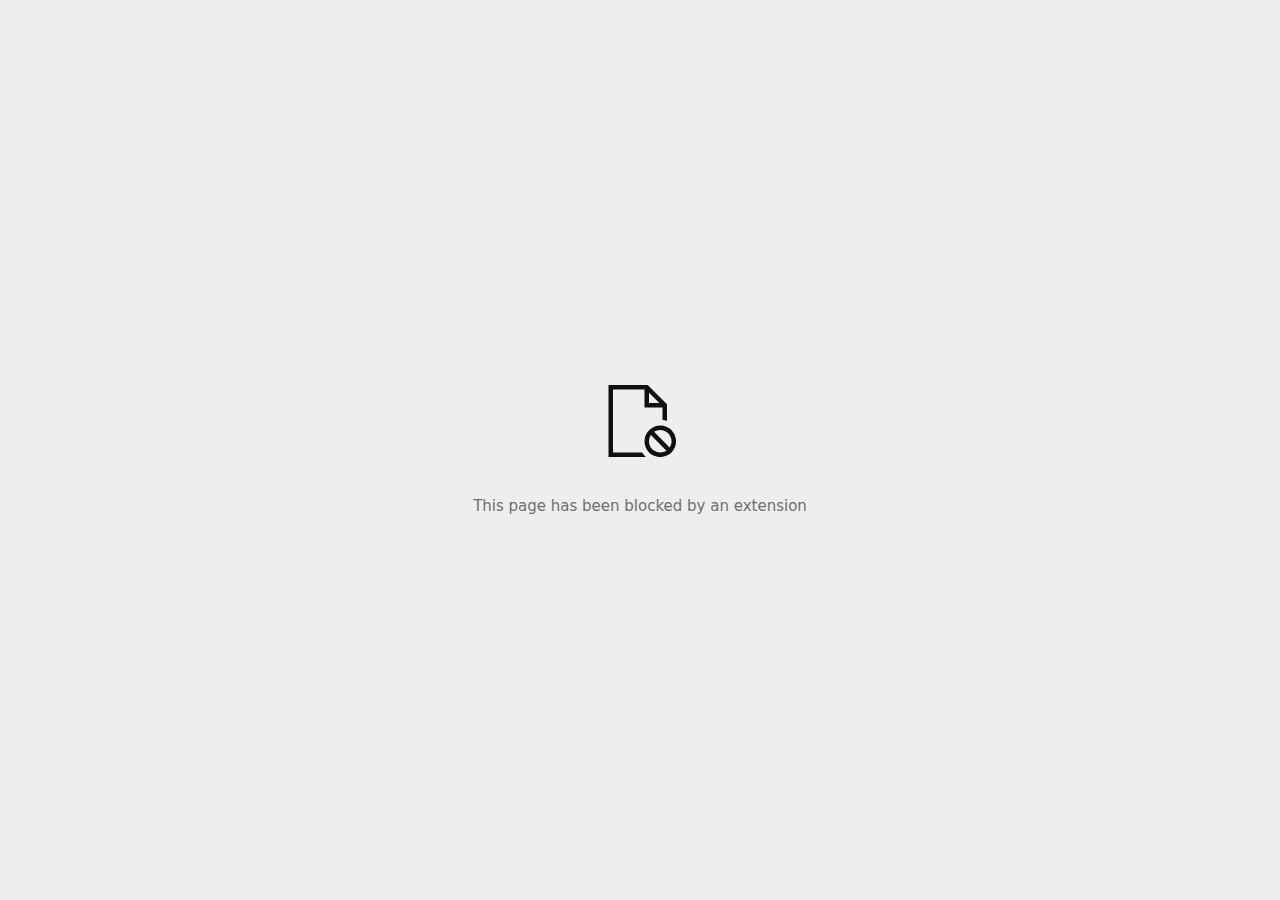
<file: Indian student charged with shooting 3 of family in US - Rediff.com India News_files/afr.html>
<!DOCTYPE html>
<!-- saved from url=(0029)chrome-error://chromewebdata/ -->
<html dir="ltr" lang="en" subframe=""><head><meta http-equiv="Content-Type" content="text/html; charset=UTF-8">
  
  <meta name="theme-color" content="#fff">
  <meta name="viewport" content="width=device-width, initial-scale=1.0,
                                 maximum-scale=1.0, user-scalable=no">
  <title>newads.rediff.com</title>
  <style>/* Copyright 2017 The Chromium Authors
 * Use of this source code is governed by a BSD-style license that can be
 * found in the LICENSE file. */

a {
  color: var(--link-color);
}

body {
  --background-color: #fff;
  --error-code-color: var(--google-gray-700);
  --google-blue-100: rgb(210, 227, 252);
  --google-blue-300: rgb(138, 180, 248);
  --google-blue-600: rgb(26, 115, 232);
  --google-blue-700: rgb(25, 103, 210);
  --google-gray-100: rgb(241, 243, 244);
  --google-gray-300: rgb(218, 220, 224);
  --google-gray-500: rgb(154, 160, 166);
  --google-gray-50: rgb(248, 249, 250);
  --google-gray-600: rgb(128, 134, 139);
  --google-gray-700: rgb(95, 99, 104);
  --google-gray-800: rgb(60, 64, 67);
  --google-gray-900: rgb(32, 33, 36);
  --heading-color: var(--google-gray-900);
  --link-color: rgb(88, 88, 88);
  --popup-container-background-color: rgba(0,0,0,.65);
  --primary-button-fill-color-active: var(--google-blue-700);
  --primary-button-fill-color: var(--google-blue-600);
  --primary-button-text-color: #fff;
  --quiet-background-color: rgb(247, 247, 247);
  --secondary-button-border-color: var(--google-gray-500);
  --secondary-button-fill-color: #fff;
  --secondary-button-hover-border-color: var(--google-gray-600);
  --secondary-button-hover-fill-color: var(--google-gray-50);
  --secondary-button-text-color: var(--google-gray-700);
  --small-link-color: var(--google-gray-700);
  --text-color: var(--google-gray-700);
  --edge-background: var(--edge-grey-background);
  --edge-black: #101010;
  --edge-focus-color: #838383;
  --edge-blue-hover: #0078D4;
  --edge-blue-pressed: #1081D7;
  --edge-blue-rest: #0070C6;
  --edge-blue-selected: #004274;
  --edge-border-hover:#949494;
  --edge-border-pressed: #ADADAD;
  --edge-border-rest: #C5C5C5;
  --edge-grey-background: #F6F6F6;
  --edge-grey-selected: #C6C6C6;
  --edge-light-grey-hover: #F3F3F3;
  --edge-light-grey-pressed: #F7F7F7;
  --edge-light-grey-rest: #EFEFEF;
  --edge-primary-text-color: var(--edge-black);
  --edge-secondary-text-color: var(--edge-text-grey-rest);
  --edge-text-blue-hover: #0070C6;
  --edge-text-blue-rest: #0061AB;
  --edge-text-blue-pressed: #1081D7;
  --edge-text-grey-rest: #6F6F6F;
  --edge-white: #FFFFFF;
  --edge-primary-button-focus-shadow: 0 0 0 2px inset #F2F8FD;
  --edge-focus-outline: 2px solid var(--edge-focus-color);
  background: var(--edge-background);
  color: var(--edge-primary-text-color);
  word-wrap: break-word;
}

.nav-wrapper .secondary-button {
  background: var(--secondary-button-fill-color);
  border: 1px solid var(--secondary-button-border-color);
  color: var(--secondary-button-text-color);
  float: none;
  margin: 0;
  padding: 8px 16px;
}

.hidden {
  display: none;
}

html {
  -webkit-text-size-adjust: 100%;
  font-size: 125%;
}

.icon {
  background-repeat: no-repeat;
  background-size: 100%;
}

@media (prefers-color-scheme: dark) {
  body {
    --background-color: var(--google-gray-900);
    --error-code-color: var(--google-gray-500);
    --heading-color: var(--google-gray-500);
    --link-color: var(--google-blue-300);
    --primary-button-fill-color-active: rgb(129, 162, 208);
    --primary-button-fill-color: var(--google-blue-300);
    --primary-button-text-color: var(--google-gray-900);
    --quiet-background-color: var(--background-color);
    --secondary-button-border-color: var(--google-gray-700);
    --secondary-button-fill-color: var(--google-gray-900);
    --secondary-button-hover-fill-color: rgb(48, 51, 57);
    --secondary-button-text-color: var(--google-blue-300);
    --small-link-color: var(--google-blue-300);
    --text-color: var(--google-gray-500);
    --edge-black: #FFFFFF;
    --edge-focus-color: #888;
    --edge-blue-hover: #0070C6;
    --edge-blue-pressed: #0069B9;
    --edge-blue-rest: #0078D4;
    --edge-blue-selected: #63ACE5;
    --edge-border-hover:#909090;
    --edge-border-pressed: #787878;
    --edge-border-rest: #575757;
    --edge-grey-background: #2D2D2D;
    --edge-grey-selected: #676767;
    --edge-light-grey-hover: #424242;
    --edge-light-grey-pressed: #3E3E3E;
    --edge-light-grey-rest: #464646;
    --edge-text-blue-hover: #429BDF;
    --edge-text-blue-rest: #63ACE5;
    --edge-text-blue-pressed: #2189DA;
    --edge-text-grey-rest: #949494;
    --edge-white: #1D1D1D;
    --edge-primary-button-focus-shadow: 0 0 0 2px inset #F2F8FD;
  }
}
</style>
  <style>/* Copyright 2014 The Chromium Authors
   Copyright (C) Microsoft Corporation. All rights reserved.
   Use of this source code is governed by a BSD-style license that can be
   found in the LICENSE file. */

button {
  border: 0;
  border-radius: 2px;
  box-sizing: border-box;
  color: var(--primary-button-text-color);
  cursor: pointer;
  float: right;
  font-size: .875em;
  margin: 0;
  padding: 8px 16px;
  transition: box-shadow 150ms cubic-bezier(0.4, 0, 0.2, 1);
  user-select: none;
}

[dir='rtl'] button {
  float: left;
}

.bad-clock button,
.captive-portal button,
.https-only button,
.insecure-form button,
.lookalike-url button,
.main-frame-blocked button,
.neterror button,
.pdf button,
.ssl button,
.enterprise-block button,
.enterprise-warn button,
.safe-browsing-billing button {
  background: var(--edge-blue-rest);
}

.bad-clock a,
.captive-portal a,
.ssl a {
  color: var(--edge-text-blue-rest);
  text-decoration: none;
  border-bottom: 1px solid currentColor;
}

@media (forced-colors: active) {
  .bad-clock a,
  .captive-portal a,
  .lookalike-url a,
  .ssl a {
    -ms-high-contrast-adjust: none;
    color: LinkText;
    border-bottom: 1px solid currentColor;
  }
  .bad-clock a:focus,
  .captive-portal a:focus,
  .lookalike-url a:focus,
  .ssl a:focus {
    outline: none;
    border-bottom: 2px solid LinkText;
  }
}


.bad-clock #primary-button,
.captive-portal #primary-button,
.lookalike-url #primary-button,
.ssl #primary-button {
  color: white;
  background-color: var(--edge-blue-rest);
  border: 2px solid var(--edge-blue-rest);
  font-family: system-ui, sans-serif;
  font-weight: 600;
  outline: none;
}

.bad-clock #primary-button:focus,
.captive-portal #primary-button:focus,
.lookalike-url #primary-button:focus,
.ssl #primary-button:focus {
  border-color: var(--edge-focus-color);
  box-shadow: var(--edge-primary-button-focus-shadow);
}

.bad-clock #primary-button:hover,
.captive-portal #primary-button:hover,
.lookalike-url #primary-button:hover,
.ssl #primary-button:hover {
  background-color: var(--edge-blue-hover);
  border-color: var(--edge-blue-hover);
}

.bad-clock #primary-button:active,
.captive-portal #primary-button:active,
.lookalike-url #primary-button:active,
.ssl #primary-button:active {
  background-color: var(--edge-blue-pressed);
  box-shadow: 0 1px 2px 0 rgba(60, 64, 67, .3),
      0 2px 6px 2px rgba(60, 64, 67, .15);
}

@media(forced-colors: active) {
  /* Accent button */
  .bad-clock #primary-button,
  .captive-portal #primary-button,
  .lookalike-url #primary-button,
  .ssl #primary-button {
    -ms-high-contrast-adjust: none;
    background-color: Highlight;
    color: HighlightText;
    border: 2px solid transparent;
  }
  .bad-clock #primary-button:focus,
  .captive-portal #primary-button:focus,
  .lookalike-url #primary-button:focus,
  .ssl #primary-button:focus {
    outline: 2px solid ButtonText;
    border-color: transparent;
    box-shadow: none;
  }
  .bad-clock #primary-button:hover,
  .captive-portal #primary-button:hover,
  .lookalike-url #primary-button:hover,
  .ssl #primary-button:hover {
    background-color: HighlightText;
    color: Highlight;
    border: 2px solid Highlight;
  }
}

.bad-clock #details-button,
.captive-portal #details-button,
.lookalike-url #proceed-button,
.ssl #details-button {
  color: var(--edge-primary-text-color);
  background-color: transparent;
  border-color: var(--edge-border-rest);
}

.bad-clock #details-button:focus,
.captive-portal #details-button:focus,
.lookalike-url #proceed-button:focus,
.ssl #details-button:focus {
  outline: var(--edge-focus-outline);
}

.bad-clock #details-button:active,
.captive-portal #details-button:active,
.lookalike-url #proceed-button:active,
.ssl #details-button:active {
  border-color: white;
  background: var(--edge-light-grey-pressed);
  box-shadow: 0 1px 2px 0 rgba(60, 64, 67, .3),
      0 2px 6px 2px rgba(60, 64, 67, .15);
}

.bad-clock #details-button:hover,
.captive-portal #details-button:hover,
.lookalike-url #proceed-button:hover,
.ssl #details-button:hover {
  background: var(--edge-light-grey-hover);
  border-color: var(--edge-border-hover);
  text-decoration: none;
}
@media(forced-colors: active) {
  /* Outline button */
  .bad-clock #details-button,
  .captive-portal #details-button,
  .lookalike-url #proceed-button,
  .ssl #details-button {
    -ms-high-contrast-adjust: none;
    background-color: ButtonFace;
    color: ButtonText;
    border: 1px solid ButtonText;
  }
  .bad-clock #details-button:focus,
  .captive-portal #details-button:focus,
  .lookalike-url #proceed-button:focus,
  .ssl #details-button:focus {
    outline: 2px solid ButtonText;
  }
  .bad-clock #details-button:hover,
  .captive-portal #details-button:hover,
  .lookalike-url #proceed-button:hover,
  .ssl #details-button:hover {
    background-color: Highlight;
    color: HighlightText;
  }
}

.bad-clock #main-message > p,
.captive-portal #main-message > p,
.lookalike-url #main-message > p,
.ssl #main-message > p {
  font-size: 14px;
  line-height: 20px;
  color: var(--edge-primary-text-color);
}

button:active {
  background: var(--primary-button-fill-color-active);
  outline: 0;
}

#debugging {
  display: inline;
  overflow: auto;
}

.debugging-content {
  line-height: 1em;
  margin-bottom: 0;
  margin-top: 1em;
}

.debugging-content-fixed-width {
  display: block;
  font-family: monospace;
  font-size: 1.2em;
  margin-top: 0.5em;
}

.debugging-title {
  font-weight: bold;
}

#details {
  margin: 0 0 50px;
}

#details p:not(:first-of-type) {
  margin-top: 20px;
}

.secondary-button:active {
  border-color: white;
  box-shadow: 0 1px 2px 0 rgba(60, 64, 67, .3),
      0 2px 6px 2px rgba(60, 64, 67, .15);
}

.secondary-button:hover {
  background: var(--secondary-button-hover-fill-color);
  border-color: var(--secondary-button-hover-border-color);
  text-decoration: none;
}

.error-code {
  color: var(--error-code-color);
  font-size: .8em;
  margin-top: 12px;
  text-transform: uppercase;
}

#error-debugging-info {
  font-size: 0.8em;
}

h1 {
  color: var(--edge-primary-text-color);
  font-size: 1.6em;
  font-weight: bold;
  line-height: 1.25em;
  margin-bottom: 16px;
}

h2 {
  font-size: 1.2em;
  font-weight: normal;
}

.icon {
  height: 72px;
  margin: 0 0 40px;
  width: 72px;
}

input[type=checkbox] {
  opacity: 0;
}

input[type=checkbox]:focus ~ .checkbox::after {
  outline: -webkit-focus-ring-color auto 5px;
}

.interstitial-wrapper {
  box-sizing: border-box;
  font-size: 1em;
  line-height: 1.6em;
  margin: 14vh auto 0;
  max-width: 600px;
  width: 100%;
}

#main-message > p {
  display: inline;
}

#extended-reporting-opt-in {
  font-size: .875em;
  margin-top: 32px;
}

#extended-reporting-opt-in label {
  display: grid;
  grid-template-columns: 1.8em 1fr;
  position: relative;
}

#enhanced-protection-message {
  border-radius: 20px;
  font-size: 1em;
  margin-top: 32px;
  padding: 10px 5px;
}

#enhanced-protection-message a {
  color: var(--google-red-10);
}

#enhanced-protection-message label {
  display: grid;
  grid-template-columns: 2.5em 1fr;
  position: relative;
}

#enhanced-protection-message div {
  margin: 0.5em;
}

#enhanced-protection-message .icon {
  height: 1.5em;
  vertical-align: middle;
  width: 1.5em;
}

#https-upgrades-message {
  border-radius: 4px;
  font-size: 1em;
}

.nav-wrapper {
  margin-top: 51px;
}

.nav-wrapper::after {
  clear: both;
  content: '';
  display: table;
  width: 100%;
}

.small-link {
  color: var(--small-link-color);
  font-size: .875em;
}

.checkboxes {
  flex: 0 0 24px;
}

.checkbox {
  --padding: .9em;
  background: transparent;
  display: block;
  height: 1em;
  left: -1em;
  padding-inline-start: var(--padding);
  position: absolute;
  right: 0;
  top: -.5em;
  width: 1em;
}

.checkbox::after {
  border: 1px solid white;
  border-radius: 2px;
  content: '';
  height: 1em;
  left: var(--padding);
  position: absolute;
  top: var(--padding);
  width: 1em;
}

.checkbox::before {
  background: transparent;
  border: 2px solid white;
  border-inline-end-width: 0;
  border-top-width: 0;
  content: '';
  height: .2em;
  left: calc(.3em + var(--padding));
  opacity: 0;
  position: absolute;
  top: calc(.3em  + var(--padding));
  transform: rotate(-45deg);
  width: .5em;
}

input[type=checkbox]:checked ~ .checkbox::before {
  opacity: 1;
}

#recurrent-error-message {
  background: var(--edge-light-grey-rest);
  border-radius: 4px;
  margin-bottom: 16px;
  margin-top: 12px;
  padding: 12px 16px;
}

.showing-recurrent-error-message #extended-reporting-opt-in {
  margin-top: 16px;
}

.showing-recurrent-error-message #enhanced-protection-message {
  margin-top: 16px;
}

@media (max-width: 700px) {
  .interstitial-wrapper {
    padding: 0 10%;
  }

  #error-debugging-info {
    overflow: auto;
  }
}

@media (max-width: 420px) {
  button,
  [dir='rtl'] button,
  .small-link {
    float: none;
    font-size: .825em;
    font-weight: 500;
    margin: 0;
    width: 100%;
  }

  button {
    padding: 16px 24px;
  }

  #details {
    margin: 20px 0 20px 0;
  }

  #details p:not(:first-of-type) {
    margin-top: 10px;
  }

  .secondary-button:not(.hidden) {
    display: block;
    margin-top: 20px;
    text-align: center;
    width: 100%;
  }

  .interstitial-wrapper {
    padding: 0 5%;
  }

  #extended-reporting-opt-in {
    margin-top: 24px;
  }

  #enhanced-protection-message {
    margin-top: 24px;
  }

  .nav-wrapper {
    margin-top: 30px;
  }
}

/**
 * Mobile specific styling.
 * Navigation buttons are anchored to the bottom of the screen.
 * Details message replaces the top content in its own scrollable area.
 */

@media (max-width: 420px) {
  .nav-wrapper .secondary-button {
    border: 0;
    margin: 16px 0 0;
    margin-inline-end: 0;
    padding-bottom: 16px;
    padding-top: 16px;
  }
}

/* Fixed nav. */
@media (min-width: 240px) and (max-width: 420px) and
       (min-height: 401px),
       (min-width: 421px) and (min-height: 240px) and
       (max-height: 560px) {
  body .nav-wrapper {
    background: var(--edge-grey-background);
    bottom: 0;
    box-shadow: 0 -22px 40px var(--edge-grey-background);
    left: 0;
    margin: 0 auto;
    max-width: 736px;
    padding-inline-end: 24px;
    padding-inline-start: 24px;
    position: fixed;
    right: 0;
    width: 100%;
    z-index: 2;
  }

  .interstitial-wrapper {
    max-width: 736px;
  }

  #details,
  #main-content {
    padding-bottom: 40px;
  }

  #details {
    padding-top: 5.5vh;
  }

  button.small-link {
    color: var(--google-blue-600);
  }
}

@media (max-width: 420px) and (orientation: portrait),
       (max-height: 560px) {
  body {
    margin: 0 auto;
  }

  button,
  #details-button,
  [dir='rtl'] button,
  button.small-link {
    font-size: .933em;
    margin: 6px 0;
    transform: translatez(0);
  }

  .nav-wrapper {
    box-sizing: border-box;
    padding-bottom: 8px;
    width: 100%;
  }

  #details {
    box-sizing: border-box;
    height: auto;
    margin: 0;
    opacity: 1;
    transition: opacity 250ms cubic-bezier(0.4, 0, 0.2, 1);
  }

  #details.hidden,
  #main-content.hidden {
    height: 0;
    opacity: 0;
    overflow: hidden;
    padding-bottom: 0;
    transition: none;
  }

  h1 {
    font-size: 1.5em;
    margin-bottom: 8px;
  }

  .icon {
    margin-bottom: 5.69vh;
  }

  .interstitial-wrapper {
    box-sizing: border-box;
    margin: 7vh auto 12px;
    padding: 0 24px;
    position: relative;
  }

  .interstitial-wrapper p {
    font-size: .95em;
    line-height: 1.61em;
    margin-top: 8px;
  }

  #main-content {
    margin: 0;
    transition: opacity 100ms cubic-bezier(0.4, 0, 0.2, 1);
  }

  .small-link {
    border: 0;
  }

  .suggested-left > #control-buttons,
  .suggested-right > #control-buttons {
    float: none;
    margin: 0;
  }
}

@media (min-width: 421px) and (min-height: 500px) and (max-height: 560px) {
  .interstitial-wrapper {
    margin-top: 10vh;
  }
}

@media (min-height: 400px) and (orientation:portrait) {
  .interstitial-wrapper {
    margin-bottom: 145px;
  }
}

@media (min-height: 299px) {
  .nav-wrapper {
    padding-bottom: 16px;
  }
}

@media (max-height: 560px) and (min-height: 240px) and (orientation:landscape) {
  .extended-reporting-has-checkbox #details {
    padding-bottom: 80px;
  }
}

@media (min-height: 500px) and (max-height: 650px) and (max-width: 414px) and
       (orientation: portrait) {
  .interstitial-wrapper {
    margin-top: 7vh;
  }
}

@media (min-height: 650px) and (max-width: 414px) and (orientation: portrait) {
  .interstitial-wrapper {
    margin-top: 10vh;
  }
}

/* Small mobile screens. No fixed nav. */
@media (max-height: 400px) and (orientation: portrait),
       (max-height: 239px) and (orientation: landscape),
       (max-width: 419px) and (max-height: 399px) {
  .interstitial-wrapper {
    display: flex;
    flex-direction: column;
    margin-bottom: 0;
  }

  #details {
    flex: 1 1 auto;
    order: 0;
  }

  #main-content {
    flex: 1 1 auto;
    order: 0;
  }

  .nav-wrapper {
    flex: 0 1 auto;
    margin-top: 8px;
    order: 1;
    padding-inline-end: 0;
    padding-inline-start: 0;
    position: relative;
    width: 100%;
  }

  button,
  .nav-wrapper .secondary-button {
    padding: 16px 24px;
  }

  button.small-link {
    color: var(--google-blue-600);
  }
}

@media (max-width: 239px) and (orientation: portrait) {
  .nav-wrapper {
    padding-inline-end: 0;
    padding-inline-start: 0;
  }
}

</style>
  <style>/* Copyright 2013 The Chromium Authors. All rights reserved.
 * Use of this source code is governed by a BSD-style license that can be
 * found in the LICENSE file. */

/* Don't use the main frame div when the error is in a subframe. */
body {
  background-color: var(--edge-grey-background);
}

html[subframe] #main-frame-error {
  display: none;
}

/* Don't use the subframe error div when the error is in a main frame. */
html:not([subframe]) #sub-frame-error {
  display: none;
}

#diagnose-button {
  float: none;
  margin-bottom: 10px;
  margin-inline-start: 0;
  margin-top: 20px;
}

h1 {
  margin-top: 0;
  word-wrap: break-word;
  color: var(--edge-primary-text-color);
  margin-bottom: 22px;
}

h1 span {
  font-weight: bold;
  font-size: 24px;
  line-height: 32px;
}

h2 {
  color: var(--edge-secondary-text-color);
  font-size: 1.2em;
  font-weight: normal;
  margin: 10px 0;
}

a {
  color: var(--edge-text-blue-rest);
  text-decoration: none;
  border-bottom: 1px solid currentColor;
}

a:hover {
  color: var(--edge-text-blue-hover);
}

a:focus {
  outline: none;
  text-decoration: none;
  border-bottom: var(--edge-focus-outline);
}

#game-buttons {
  display: flex;
  align-items: center;
}

#game-message {
  margin-inline-end: 16px;
}

#game-button {
  color: var(--edge-primary-text-color);
  background-color: transparent;
  border: 1px solid var(--edge-border-rest);
}

#game-button:disabled {
  opacity: 0.3;
  cursor: not-allowed;
}

#game-button:hover:not(:disabled) {
  background-color: var(--edge-light-grey-hover);
  border-color: var(--edge-border-hover);
}

#game-button:active:not(:disabled) {
  border-color: white;
  background: var(--edge-light-grey-pressed);
  box-shadow: 0 1px 2px 0 rgba(60, 64, 67, .3),
    0 2px 6px 2px rgba(60, 64, 67, .15);
}

#game-button:focus:not(:disabled) {
  outline: var(--edge-focus-outline);
}

@media (forced-colors: active) {
  a:hover {
    color: HightlightText;
  }
}

.icon {
  -webkit-user-select: none;
  display: inline-block;
}

.icon-generic {
  /**
   * Can't access edge://theme/IDR_ERROR_NETWORK_GENERIC from an untrusted
   * renderer process, so embed the resource manually.
   */
  content: -webkit-image-set(
      url([data-uri]) 1x,
      url([data-uri]) 2x);
}

.icon-offline {
  content: -webkit-image-set(
      url([data-uri]) 1x,
      url([data-uri]) 2x);
  position: relative;
}

.icon-page-error {
  content: url([data-uri]);
}

.icon-thinking {
  content: url([data-uri]);
}

.icon-blocked {
  content: url([data-uri]);
}

.icon-disconnected {
  content: url([data-uri]);
}

.icon-find {
  content: url([data-uri]);
}

.icon-insecure-site {
  content: url([data-uri]);
}

.icon-page-briefcase {
  content: url([data-uri]);
}

.icon-disabled {
  content: -webkit-image-set(
      url([data-uri]) 1x,
      url([data-uri]) 2x);
  width: 112px;
}

.managed-icon {
  content: url([data-uri]);
  margin-inline-end: 6px;
  height: 16px;
  width: 16px;
}

.error-code {
  display: block;
  font-size: 10px;
  line-height: 12px;
  color: var(--edge-secondary-text-color);
  margin-top: 24px;
  font-weight: 500;
}

#content-top {
  margin: 20px;
}

.hidden {
  display: none;
}

#suggestion {
  margin-top: 15px;
}

#suggestions-list p {
  margin-block-end: 0;
  color: var(--edge-primary-text-color);
  font-weight: 700;
}

#suggestions-list ul {
  margin-top: 0;
  color: var(--edge-primary-text-color);
  padding-inline-start: 0;
  list-style: none;
}

#suggestions-list li {
  margin-top: 12px;
  font-size: 14px;
  line-height: 20px;
}

#suggestions-list li:before {
  content: "•";
  font-size: 14px;
  padding-right: 1em;
}

.single-suggestion li:before{
  display: none;
}

#short-suggestion {
  margin-top: 5px;
}

#error-information-button {
  content: url([data-uri]);
  height: 24px;
  vertical-align: -.15em;
  width: 24px;
}

.use-popup-container#error-information-popup-container
  #error-information-popup {
  align-items: center;
  background-color: var(--edge-grey-background);
  display: flex;
  height: 100%;
  left: 0;
  position: fixed;
  top: 0;
  width: 100%;
  z-index: 100;
}

.use-popup-container#error-information-popup-container
  #error-information-popup-content > p {
  margin-bottom: 11px;
  margin-inline-start: 20px;
}

.use-popup-container#error-information-popup-container #suggestions-list ul {
  margin-inline-start: 15px;
}

.use-popup-container#error-information-popup-container
  #error-information-popup-box {
  background-color: var(--edge-white);
  left: 5%;
  padding-bottom: 15px;
  padding-top: 15px;
  position: fixed;
  width: 90%;
  z-index: 101;
}

.use-popup-container#error-information-popup-container div.error-code {
  margin-inline-start: 20px;
}

.use-popup-container#error-information-popup-container #suggestions-list p {
  margin-inline-start: 20px;
}

:not(.use-popup-container)#error-information-popup-container
  #error-information-popup-close {
  display: none;
}

#error-information-popup-close {
  margin-bottom: 0px;
  margin-inline-end: 35px;
  margin-top: 15px;
  text-align: end;
}

.link-button {
  color: var(--edge-text-blue-rest);
  display: inline-block;
  font-weight: bold;
  text-transform: uppercase;
}

#sub-frame-error-details {
  color: var(--edge-secondary-text-color);

}

[jscontent=hostName],
[jscontent=failedUrl] {
  overflow-wrap: break-word;
}

#search-container {
  /* Prevents a space between controls. */
  display: flex;
  margin-top: 20px;
}

.snackbar {
  background: #323232;
  border-radius: 2px;
  bottom: 24px;
  box-sizing: border-box;
  color: #fff;
  font-size: .87em;
  left: 24px;
  max-width: 568px;
  min-width: 288px;
  opacity: 0;
  padding: 16px 24px 12px;
  position: fixed;
  transform: translateY(90px);
  will-change: opacity, transform;
  z-index: 999;
}

.snackbar-show {
  -webkit-animation:
    show-snackbar .25s cubic-bezier(0.0, 0.0, 0.2, 1) forwards,
    hide-snackbar .25s cubic-bezier(0.4, 0.0, 1, 1) forwards 5s;
}

@-webkit-keyframes show-snackbar {
  100% {
    opacity: 1;
    transform: translateY(0);
  }
}

@-webkit-keyframes hide-snackbar {
  0% {
    opacity: 1;
    transform: translateY(0);
  }
  100% {
    opacity: 0;
    transform: translateY(90px);
  }
}

.suggestions {
  margin-top: 18px;
  color: var(--edge-primary-text-color);
  font-size: 14px;
  line-height: 20px;
}

.suggestion-header {
  font-weight: bold;
  margin-bottom: 4px;
}

/* Decrease padding at low sizes. */
@media (max-width: 640px), (max-height: 640px) {
  h1 {
    margin: 0 0 15px;
  }
  #content-top {
    margin: 15px;
  }
  .suggestions {
    margin-top: 10px;
  }
  .suggestion-header {
    margin-bottom: 0;
  }
}

#download-link, #download-link-clicked {
  margin-bottom: 30px;
  margin-top: 30px;
}

#download-link-clicked {
  color: #BBB;
}

#download-link:before, #download-link-clicked:before {
  content: url([data-uri]);
  display: inline-block;
  margin-inline-end: 4px;
  vertical-align: -webkit-baseline-middle;
}

#download-link-clicked:before {
  width: 0px;
  opacity: 0;
}

.offline-content-list-title {
  color: rgb(95, 99, 104);
  font-size: .8em;
  line-height: 1;
  margin-bottom: .8em;
}

#offline-content-suggestions {
  margin-inline-start: -5%;
  width: 110%;
}

/* The selectors below adjust the "overflow" of the suggestion cards contents
 * based on the same screen size based strategy used for the main frame, which
 * is applied by the `interstitial-wrapper` class. */
@media (max-width: 700px) {
  #offline-content-suggestions {
    margin-inline-start: -5%;
    width: 110%;
  }
}
@media (max-width: 420px)  {
  #offline-content-suggestions {
    margin-inline-start: -2.5%;
    width: 105%;
  }
}
@media (max-width: 420px) and (orientation: portrait),
       (max-height: 560px) {
  #offline-content-suggestions {
    margin-inline-start: -12px;
    width: calc(100% + 24px);
  }
}

.suggestion-with-image .offline-content-suggestion-visual {
  flex-basis: 8.2em;
  flex-shrink: 0;
}

.suggestion-with-image .offline-content-suggestion-visual > img {
  height: 100%;
  width: 100%;
}

#offline-content-list:not(.is-rtl) .suggestion-with-image
.offline-content-suggestion-visual > img {
  border-bottom-right-radius: 8px;
  border-top-right-radius: 8px;
}

#offline-content-list.is-rtl .suggestion-with-image
.offline-content-suggestion-visual > img {
  border-bottom-left-radius: 8px;
  border-top-left-radius: 8px;
}

.suggestion-with-icon .offline-content-suggestion-visual {
  align-items: center;
  display: flex;
  justify-content: center;
  min-height: 4.2em;
  min-width: 4.2em;
}

.suggestion-with-icon .offline-content-suggestion-visual > div {
  align-items: center;
  background-color: rgb(241, 243, 244);
  border-radius: 50%;
  display: flex;
  height: 2.3em;
  justify-content: center;
  width: 2.3em;
}

.suggestion-with-icon .offline-content-suggestion-visual > div > img {
  height: 1.45em;
  width: 1.45em;
}

.offline-content-suggestion-texts {
  display: flex;
  flex-direction: column;
  justify-content: space-between;
  line-height: 1.3;
  padding: .9em;
  width: 100%;
}

.offline-content-suggestion-title {
  -webkit-box-orient: vertical;
  -webkit-line-clamp: 3;
  color: rgb(32, 33, 36);
  display: -webkit-box;
  font-size: 1.1em;
  overflow: hidden;
  text-overflow: ellipsis;
}

div.offline-content-suggestion {
  align-items: stretch;
  border-color: rgb(218, 220, 224);
  border-radius: 8px;
  border-style: solid;
  border-width: 1px;
  display: flex;
  justify-content: space-between;
  margin-bottom: .8em;
}

.suggestion-with-image {
  flex-direction: row;
  height: 8.2em;
  max-height: 8.2em;
}

.suggestion-with-icon {
  flex-direction: row-reverse;
  height: 4.2em;
  max-height: 4.2em;
}

.suggestion-with-icon .offline-content-suggestion-title {
  -webkit-line-clamp: 1;
  word-break: break-all;
}

.suggestion-with-icon .offline-content-suggestion-texts {
  padding-inline-start: 0px;
}

.offline-content-suggestion-attribution-freshness {
  color: rgb(95, 99, 104);
  display: flex;
  font-size: .8em;
}

.offline-content-suggestion-attribution {
  -webkit-box-orient: vertical;
  -webkit-line-clamp: 1;
  display: -webkit-box;
  flex-shrink: 1;
  overflow-wrap: break-word;
  overflow: hidden;
  text-overflow: ellipsis;
  word-break: break-all;
}

.no-attribution .offline-content-suggestion-attribution {
  display: none;
}

.offline-content-suggestion-freshness:before {
  content: '-';
  display: inline-block;
  flex-shrink: 0;
  margin-inline-end: .1em;
  margin-inline-start: .1em;
}

.no-attribution .offline-content-suggestion-freshness:before {
  display: none;
}

.offline-content-suggestion-freshness {
  flex-shrink: 0;
}

.suggestion-with-image .offline-content-suggestion-pin-spacer {
  flex-shrink: 1;
  flex-grow: 100;
}

.suggestion-with-image .offline-content-suggestion-pin {
  content: url([data-uri]);
  flex-shrink: 0;
  height: 1.4em;
  margin-inline-start: .4em;
  width: 1.4em;
}

.offline-content-list-action {
  text-align: center;
}

#offline-content-summary {
  border-color: rgb(241, 243, 244);
  border-radius: 12px;
  border-style: solid;
  border-width: 1px;
  padding: 12px;
  text-align: center;
}

.offline-content-summary-image-truncate {
  width: 45px;
}

.offline-content-summary-images {
  direction: ltr;
  display: flex;
  margin-top: 10px;
  justify-content: center;
  padding-bottom: 12px;
}

.offline-content-summary-images img {
  background: rgb(241, 243, 244);
  border-radius: 50%;
  box-shadow:
    0px 1px 2px 0px rgb(155, 155, 155),
    0px 1px 3px 0px rgb(155, 155, 155);
  padding: 12px;
  width: 32px;
}

.offline-content-summary-description {
  border-top: 1px solid rgb(241, 243, 244);
  padding-top: 12px;
}

.offline-content-summary-action {
  padding-top: 12px;
}

/* Don't allow overflow when in a subframe. */
html[subframe] body {
  overflow: hidden;
}

#sub-frame-error {
  -webkit-align-items: center;
  background-color: #DDD;
  display: -webkit-flex;
  -webkit-flex-flow: column;
  height: 100%;
  -webkit-justify-content: center;
  left: 0;
  position: absolute;
  text-align: center;
  top: 0;
  transition: background-color .2s ease-in-out;
  width: 100%;
}

#sub-frame-error:hover {
  background-color: #EEE;
}

#sub-frame-error .icon-generic {
  margin: 0 0 16px;
}

#sub-frame-error-details {
  margin: 0 10px;
  text-align: center;
  visibility: hidden;
}

/* Show details only when hovering. */
#sub-frame-error:hover #sub-frame-error-details {
  visibility: visible;
}

/* If the iframe is too small, always hide the error code. */
/* TODO(mmenke): See if overflow: no-display works better, once supported. */
@media (max-width: 200px), (max-height: 95px) {
  #sub-frame-error-details {
    display: none;
  }
}

/* Adjust icon for small embedded frames in apps. */
@media (max-height: 100px) {
  #sub-frame-error .icon-generic {
    height: auto;
    margin: 0;
    padding-top: 0;
    width: 25px;
  }
}

#control-buttons {
  margin-bottom: 44px;
}

/* details-button is special; it's a <button> element that looks like a link. */
#details-buttons {
  width: 100%;
}

#details-button {
  box-shadow: none;
  min-width: 0;
  background: none;
  border: none;
  color: var(--edge-primary-text-color);
  cursor: pointer;
  font-size: 14px;
  line-height: 20px;
  text-decoration: none;
  float: left;
  padding: 4px;
  font-family: system-ui, sans-serif;
}

#details-button:before {
  display: inline-block;
  content: "";
  background-image: url("[data-uri]");
  margin-right: 10px;
  width: 14px;
  height: 10px;
  background-repeat: no-repeat;
  background-position: center center;
  fill: var(--edge-primary-text-color);
}

#details-button.expanded:before {
  transform: rotate(180deg);
}

#details-button:focus {
  outline: solid 2px var(--edge-focus-color);
}
@media (forced-colors: active) {
  #details-button,
  #game-button {
    -ms-high-contrast-adjust: none;
    color: ButtonText;
    background-color: ButtonFace;
  }
  #game-button {
    /* extra border for this button only */
    border: 1px solid ButtonText;
  }
  #details-button::before,
  #game-button::before {
    fill: ButtonText;
  }
  #details-button:focus,
  #game-button:focus {
    outline: 2px solid ButtonText;
  }
  #details-button:hover,
  #game-button:hover {
    background-color: Highlight;
    color: HighlightText;
  }
  #details-button:hover::before,
  #game-button:hover::before {
    fill: HighlightText;
  }
}

.nav-wrapper {
  margin-top: 44px;
}

#control-buttons,
#stale-load-button,
#details-buttons {
  float: left !important;
}

.suggested-left .secondary-button {
  margin-inline-end: 0px;
}

#details-button.singular {
  float: none;
}

/* download-button shows both icon and text. */
#download-button {
  padding-bottom: 4px;
  padding-top: 4px;
  position: relative;
}

#download-button:before {
  background: -webkit-image-set(
      url([data-uri]) 1x,
      url([data-uri]) 2x)
    no-repeat;
  content: '';
  display: inline-block;
  width: 24px;
  height: 24px;
  margin-inline-end: 4px;
  margin-inline-start: -4px;
  vertical-align: middle;
}

#download-button:disabled {
  background: rgb(180, 206, 249);
  color: rgb(255, 255, 255);
}

/*
TODO(https://crbug.com/852872): UI for offline suggested content is incomplete.
*/
.suggested-thumbnail {
  width: 25vw;
  height: 25vw;
}

#reload-button {
  background-color: var(--edge-blue-rest);
  color: white; /* always white because it is a blue button */
  border-radius: 2px;
  width: 100px;
  height: 32px;
  font-family: system-ui, sans-serif;
  font-weight: 600;
  font-size: 12px;
  padding: 0;
  outline: none;
}

#reload-button:focus {
  outline: var(--edge-focus-outline);
  box-shadow: var(--edge-primary-button-focus-shadow);
}

#reload-button:hover {
  background-color: var(--edge-blue-hover);
}

#reload-button:active {
  background-color: var(--edge-blue-pressed);
}

@media (forced-colors: active) {
  /* Acts like an accent button */
  #reload-button {
    -ms-high-contrast-adjust: none;
    background-color: Highlight;
    color: HighlightText;
  }
  #reload-button:hover {
    background-color: HighlightText;
    color: Highlight;
    border: 2px solid Highlight;
  }
  #reload-button:focus {
    outline: 2px solid ButtonText;
    box-shadow: none;
  }
}

/* Offline page */
.offline {
  transition: -webkit-filter 1.5s cubic-bezier(0.65, 0.05, 0.36, 1),
              background-color 1.5s cubic-bezier(0.65, 0.05, 0.36, 1);
  will-change: -webkit-filter, background-color;
}

#main-message > p {
  font-size: 14px;
  line-height: 20px;
  color: var(--edge-primary-text-color);
}
.offline #main-message > p {
  display: none;
}

.offline.inverted {
  -webkit-filter: invert(100%);
  background-color: var(--edge-black);
}

.offline .interstitial-wrapper {
  color: #2b2b2b;
  font-size: 1em;
  line-height: 1.55;
  margin: 0 auto;
  max-width: 600px;
  padding-top: 100px;
  width: 100%;
}

.offline .controller {
  background: rgba(247,247,247, .1);
  height: 100vh;
  left: 0;
  position: absolute;
  top: 0;
  width: 100vw;
  z-index: 9;
}

#offline-resources {
  display: none;
}

@media (max-width: 420px) {
  #download-button {
    padding-bottom: 12px;
    padding-top: 12px;
  }

  .snackbar {
    left: 0;
    bottom: 0;
    width: 100%;
    border-radius: 0;
  }
}

@media (max-height: 350px) {
  h1 {
    margin: 0 0 15px;
  }

  .icon-offline {
    margin: 0 0 10px;
  }

  .interstitial-wrapper {
    margin-top: 5%;
  }

  .nav-wrapper {
    margin-top: 30px;
  }
}

@media (min-width: 420px) and (max-width: 736px) and
       (min-height: 240px) and (max-height: 420px) and
       (orientation:landscape) {
  .interstitial-wrapper {
    margin-bottom: 100px;
  }
}

@media (max-width: 360px) and (max-height: 480px) {
  .offline .interstitial-wrapper {
    padding-top: 60px;
  }

}

@media (min-height: 240px) and (orientation: landscape) {
  .offline .interstitial-wrapper {
    margin-bottom: 90px;
  }

  .icon-offline {
    margin-bottom: 20px;
  }
}

@media (max-height: 320px) and (orientation: landscape) {
  .icon-offline {
    margin-bottom: 0;
  }

}

@media (max-width: 240px) {
  button {
    padding-left: 12px;
    padding-right: 12px;
  }

  .interstitial-wrapper {
    overflow: inherit;
    padding: 0 8px;
  }
}

@media (max-width: 120px) {
  button {
    width: auto;
  }
}


@media (prefers-color-scheme: dark) {
  .icon,
  .managed-icon {
    filter: invert(1);
  }

  #details-button:before {
    filter: invert(1);
  }
}
</style>
  <script>// Copyright 2017 The Chromium Authors
// Copyright (C) Microsoft Corporation. All rights reserved.
// Use of this source code is governed by a BSD-style license that can be
// found in the LICENSE file.

// This is the shared code for security interstitials. It is used for both SSL
// interstitials and Safe Browsing interstitials.

/**
 * @typedef {{
 *   dontProceed: function(),
 *   proceed: function(),
 *   showMoreSection: function(),
 *   openHelpCenter: function(),
 *   openDiagnostic: function(),
 *   reload: function(),
 *   openDateSettings: function(),
 *   openLogin: function(),
 *   doReport: function(),
 *   dontReport: function(),
 *   openReportingPrivacy: function(),
 *   openWhitepaper: function(),
 *   reportPhishingError: function(),
 *   openEdgeFeedbackDialog: function(),
 *   proceedAndAlwaysAllow: function(),
 * }}
 */
// eslint-disable-next-line no-var
var certificateErrorPageController;

// Should match security_interstitials::SecurityInterstitialCommand
/** @enum {number} */
const SecurityInterstitialCommandId = {
  // For SmartScreen only
  CMD_INTERSTITIAL_PAGE_LOADED: -32,
  CMD_MCAS_SUPPORT_PAGE: -31,

  CMD_DONT_PROCEED: 0,
  CMD_PROCEED: 1,
  // Ways for user to get more information
  CMD_SHOW_MORE_SECTION: 2,
  CMD_OPEN_HELP_CENTER: 3,
  CMD_OPEN_DIAGNOSTIC: 4,
  // Primary button actions
  CMD_RELOAD: 5,
  CMD_OPEN_DATE_SETTINGS: 6,
  CMD_OPEN_LOGIN: 7,
  // Safe Browsing Extended Reporting
  CMD_DO_REPORT: 8,
  CMD_DONT_REPORT: 9,
  CMD_OPEN_REPORTING_PRIVACY: 10,
  CMD_OPEN_WHITEPAPER: 11,
  // Report a phishing error.
  CMD_REPORT_PHISHING_ERROR: 12,
  // Open enhanced protection settings.
  CMD_OPEN_ENHANCED_PROTECTION_SETTINGS: 13,

  // Edge specific commands are to be offset by 1000
  // Open Edge privacy settings.
  CMD_OPEN_EDGE_PRIVACY_SETTINGS: 1000,
  // Open Edge Feedback dialog
  CMD_OPEN_EDGE_FEEDBACK_DIALOG: 1001,
  // Allow the user to proceed to the blocked website and add url to
  // TyposquattingChecker semi-permanent allowlist
  CMD_TYPOSQUATTING_PROCEED_AND_ALWAYS_ALLOW: 1002,
};

const HIDDEN_CLASS = 'hidden';

/**
 * A convenience method for sending commands to the parent page.
 * @param {SecurityInterstitialCommandId} cmd  The command to send.
 */
function sendCommand(cmd) {
  if (window.certificateErrorPageController) {
    switch (cmd) {
      case SecurityInterstitialCommandId.CMD_DONT_PROCEED:
        certificateErrorPageController.dontProceed();
        break;
      case SecurityInterstitialCommandId.CMD_PROCEED:
        certificateErrorPageController.proceed();
        break;
      case SecurityInterstitialCommandId.CMD_SHOW_MORE_SECTION:
        certificateErrorPageController.showMoreSection();
        break;
      case SecurityInterstitialCommandId.CMD_OPEN_HELP_CENTER:
        certificateErrorPageController.openHelpCenter();
        break;
      case SecurityInterstitialCommandId.CMD_OPEN_DIAGNOSTIC:
        certificateErrorPageController.openDiagnostic();
        break;
      case SecurityInterstitialCommandId.CMD_RELOAD:
        certificateErrorPageController.reload();
        break;
      case SecurityInterstitialCommandId.CMD_OPEN_DATE_SETTINGS:
        certificateErrorPageController.openDateSettings();
        break;
      case SecurityInterstitialCommandId.CMD_OPEN_LOGIN:
        certificateErrorPageController.openLogin();
        break;
      case SecurityInterstitialCommandId.CMD_DO_REPORT:
        certificateErrorPageController.doReport();
        break;
      case SecurityInterstitialCommandId.CMD_DONT_REPORT:
        certificateErrorPageController.dontReport();
        break;
      case SecurityInterstitialCommandId.CMD_OPEN_REPORTING_PRIVACY:
        certificateErrorPageController.openReportingPrivacy();
        break;
      case SecurityInterstitialCommandId.CMD_OPEN_WHITEPAPER:
        certificateErrorPageController.openWhitepaper();
        break;
      case SecurityInterstitialCommandId.CMD_REPORT_PHISHING_ERROR:
        certificateErrorPageController.reportPhishingError();
        break;
      case SecurityInterstitialCommandId.CMD_INTERSTITIAL_PAGE_LOADED:
        certificateErrorPageController.interstitialLoaded();
        break;
      case SecurityInterstitialCommandId.CMD_MCAS_SUPPORT_PAGE:
        certificateErrorPageController.mcasSupportPage();
        break;
      case SecurityInterstitialCommandId.CMD_OPEN_ENHANCED_PROTECTION_SETTINGS:
        certificateErrorPageController.openEnhancedProtectionSettings();
        break;
      case SecurityInterstitialCommandId.CMD_OPEN_EDGE_PRIVACY_SETTINGS:
        certificateErrorPageController.openEdgePrivacySettings();
        break;
      case SecurityInterstitialCommandId.CMD_OPEN_EDGE_FEEDBACK_DIALOG:
        certificateErrorPageController.openEdgeFeedbackDialog();
        break;
      case SecurityInterstitialCommandId.CMD_TYPOSQUATTING_PROCEED_AND_ALWAYS_ALLOW:
        certificateErrorPageController.proceedAndAlwaysAllow();
    }
    return;
  }
  // 
  window.domAutomationController.send(cmd);
  // 
  // 
}

/**
 * Call this to stop clicks on <a href="#"> links from scrolling to the top of
 * the page (and possibly showing a # in the link).
 */
function preventDefaultOnPoundLinkClicks() {
  const anchors = document.body.querySelectorAll('a[href="#"]');
  for (const anchor of anchors) {
    anchor.addEventListener('click', e => e.preventDefault());
  }
}

// 

// 

</script>
  <script>// Copyright 2015 The Chromium Authors
// Use of this source code is governed by a BSD-style license that can be
// found in the LICENSE file.

let mobileNav = false;

/**
 * For small screen mobile the navigation buttons are moved
 * below the advanced text.
 */
function onResize() {
  const helpOuterBox = document.querySelector('#details');
  const mainContent = document.querySelector('#main-content');
  const mediaQuery = '(min-width: 240px) and (max-width: 420px) and ' +
      '(min-height: 401px), ' +
      '(max-height: 560px) and (min-height: 240px) and ' +
      '(min-width: 421px)';

  const detailsHidden = helpOuterBox.classList.contains(HIDDEN_CLASS);
  const runnerContainer = document.querySelector('.runner-container');

  // Check for change in nav status.
  if (mobileNav !== window.matchMedia(mediaQuery).matches) {
    mobileNav = !mobileNav;

    // Handle showing the top content / details sections according to state.
    if (mobileNav) {
      mainContent.classList.toggle(HIDDEN_CLASS, !detailsHidden);
      helpOuterBox.classList.toggle(HIDDEN_CLASS, detailsHidden);
      if (runnerContainer) {
        runnerContainer.classList.toggle(HIDDEN_CLASS, !detailsHidden);
      }
    } else if (!detailsHidden) {
      // Non mobile nav with visible details.
      mainContent.classList.remove(HIDDEN_CLASS);
      helpOuterBox.classList.remove(HIDDEN_CLASS);
      if (runnerContainer) {
        runnerContainer.classList.remove(HIDDEN_CLASS);
      }
    }
  }
}

function setupMobileNav() {
  window.addEventListener('resize', onResize);
  onResize();
}

document.addEventListener('DOMContentLoaded', setupMobileNav);
</script>
  <script>// Copyright 2013 The Chromium Authors. All rights reserved.
// Copyright (C) Microsoft Corporation. All rights reserved.
// Use of this source code is governed by a BSD-style license that can be
// found in the LICENSE file.

function toggleHelpBox() {
  const helpBoxOuter = document.getElementById('details');
  helpBoxOuter.classList.toggle(HIDDEN_CLASS);
  const detailsButton = document.getElementById('details-button');
  if (helpBoxOuter.classList.contains(HIDDEN_CLASS)) {
    detailsButton.innerText = detailsButton.detailsText;
    detailsButton.classList.remove('expanded');
  } else {
    detailsButton.innerText = detailsButton.hideDetailsText;
    detailsButton.classList.add('expanded');
  }

  // Details appears over the main content on small screens.
  if (mobileNav) {
    document.getElementById('main-content').classList.toggle(HIDDEN_CLASS);
    const runnerContainer = document.querySelector('.runner-container');
    if (runnerContainer) {
      runnerContainer.classList.toggle(HIDDEN_CLASS);
    }
  }
}

function diagnoseErrors() {
  // 
  if (window.errorPageController) {
    errorPageController.diagnoseErrorsButtonClick();
  }
  // 
  // 
}

// Subframes use a different layout but the same html file.  This is to make it
// easier to support platforms that load the error page via different
// mechanisms (Currently just iOS). We also use the subframe style for portals
// as they are embedded like subframes and can't be interacted with by the user.
if (window.top.location != window.location || window.portalHost) {
  document.documentElement.setAttribute('subframe', '');
}

// Re-renders the error page using |strings| as the dictionary of values.
// Used by NetErrorTabHelper to update DNS error pages with probe results.
function updateForDnsProbe(strings) {
  const context = new JsEvalContext(strings);
  jstProcess(context, document.getElementById('t'));
}

// Given the classList property of an element, adds an icon class to the list
// and removes the previously-
function updateIconClass(classList, newClass) {
  let oldClass;

  if (classList.hasOwnProperty('last_icon_class')) {
    oldClass = classList['last_icon_class'];
    if (oldClass == newClass) {
      return;
    }
  }

  classList.add(newClass);
  if (oldClass !== undefined) {
    classList.remove(oldClass);
  }

  classList['last_icon_class'] = newClass;

  document.body.classList.add('neterror');
}

// Does a search using |baseSearchUrl| and the text in the search box.
function search(baseSearchUrl) {
  const searchTextNode = document.getElementById('search-box');
  document.location = baseSearchUrl + searchTextNode.value;
  return false;
}

// Called when an <a> tag generated by the navigation correction service is
// clicked.
// @param {{clickData: string}} jstdata
function navigationCorrectionClicked(jstdata) {
  if (jstdata.clickData !== undefined && errorPageController) {
    errorPageController.edgeNavigationCorrectionClicked(jstdata.clickData);
  }
}

// Implements button clicks.  This function is needed during the transition
// between implementing these in trunk chromium and implementing them in
// iOS.
function reloadButtonClick(url) {
  if (window.errorPageController) {
    errorPageController.reloadButtonClick();
  } else {
    location = url;
  }
}

function showSavedCopyButtonClick() {
  if (window.errorPageController) {
    errorPageController.showSavedCopyButtonClick();
  }
}

function downloadButtonClick() {
  if (window.errorPageController) {
    errorPageController.downloadButtonClick();
    const downloadButton = document.getElementById('download-button');
    downloadButton.disabled = true;
    downloadButton.textContent = downloadButton.disabledText;

    document.getElementById('download-link-wrapper')
      .classList.add(HIDDEN_CLASS);
    document.getElementById('download-link-clicked-wrapper')
      .classList.remove(HIDDEN_CLASS);
  }
}

function detailsButtonClick() {
  if (window.errorPageController) {
    errorPageController.detailsButtonClick();
  }
}

let primaryControlOnLeft = true;
// 

// TODO(crbug.com/883486): UI not yet implemented.
function setAutoFetchState(scheduled, can_schedule) {
}

function toggleErrorInformationPopup() {
  document.getElementById('error-information-popup-container')
    .classList.toggle(HIDDEN_CLASS);
}

function launchOfflineItem(itemID, name_space) {
  errorPageController.launchOfflineItem(itemID, name_space);
}

function launchDownloadsPage() {
  errorPageController.launchDownloadsPage();
}

// Populates a summary of suggested offline content.
function offlineContentSummaryAvailable(summary) {
  // Note: See AvailableContentSummaryToValue in
  // available_offline_content_helper.cc for the data contained in |summary|.
  if (!summary || summary.total_items == 0 ||
    !loadTimeData.valueExists('offlineContentSummary')) {
    return;
  }
  // TODO(https://crbug.com/852872): Customize presented icons based on the
  // types of available offline content.
  document.getElementById('offline-content-summary').hidden = false;
}

function getIconForSuggestedItem(item) {
  // Note: |item.content_type| contains the enum values from
  // chrome::mojom::AvailableContentType.
  switch (item.content_type) {
    case 1:  // kVideo
      return 'image-video';
    case 2:  // kAudio
      return 'image-music-note';
    case 0:  // kPrefetchedPage
    case 3:  // kOtherPage
      return 'image-earth';
  }
  return 'image-file';
}

function getSuggestedContentDiv(item, index) {
  // Note: See AvailableContentToValue in available_offline_content_helper.cc
  // for the data contained in an |item|.
  // TODO(carlosk): Present |snippet_base64| when that content becomes
  // available.
  let visual = '';
  const extraContainerClasses = [];
  // html_inline.py will try to replace src attributes with data URIs using a
  // simple regex. The following is obfuscated slightly to avoid that.
  const src = 'src';
  if (item.thumbnail_data_uri) {
    extraContainerClasses.push('suggestion-with-image');
    visual = `<img ${src}="${item.thumbnail_data_uri}">`;
  } else {
    extraContainerClasses.push('suggestion-with-icon');
    iconClass = getIconForSuggestedItem(item);
    visual = `<div><img class="${iconClass}"></div>`;
  }

  if (!item.attribution_base64) {
    extraContainerClasses.push('no-attribution');
  }

  return `
  <div class="offline-content-suggestion ${extraContainerClasses.join(' ')}"
    onclick="launchOfflineItem('${item.ID}', '${item.name_space}')">
      <div class="offline-content-suggestion-texts">
        <div id="offline-content-suggestion-title-${index}"
             class="offline-content-suggestion-title">
        </div>
        <div class="offline-content-suggestion-attribution-freshness">
          <div id="offline-content-suggestion-attribution-${index}"
               class="offline-content-suggestion-attribution">
          </div>
          <div class="offline-content-suggestion-freshness">
            ${item.date_modified}
          </div>
          <div class="offline-content-suggestion-pin-spacer"></div>
          <div class="offline-content-suggestion-pin"></div>
        </div>
      </div>
      <div class="offline-content-suggestion-visual">
        ${visual}
      </div>
  </div>`;
}

// Populates a list of suggested offline content.
// Note: For security reasons all content downloaded from the web is considered
// unsafe and must be securely handled to be presented on the dino page. Images
// have already been safely re-encoded but textual content -- like title and
// attribution -- must be properly handled here.
function offlineContentAvailable(suggestions) {
  if (!suggestions || !loadTimeData.valueExists('offlineContentList')) {
    return;
  }

  const suggestionsHTML = [];
  for (let index = 0; index < suggestions.length; index++) {
    suggestionsHTML.push(getSuggestedContentDiv(suggestions[index], index));
  }

  document.getElementById('offline-content-suggestions').innerHTML =
    suggestionsHTML.join('\n');

  // Sets textual web content using |textContent| to make sure it's handled as
  // plain text.
  for (let index = 0; index < suggestions.length; index++) {
    document.getElementById(`offline-content-suggestion-title-${index}`)
      .textContent = atob(suggestions[index].title_base64);
    document.getElementById(`offline-content-suggestion-attribution-${index}`)
      .textContent = atob(suggestions[index].attribution_base64);
  }

  const contentListElement = document.getElementById('offline-content-list');
  if (document.dir == 'rtl') {
    contentListElement.classList.add('is-rtl');
  }
  contentListElement.hidden = false;
}

function onDocumentLoad() {
  const controlButtonDiv = document.getElementById('control-buttons');
  const reloadButton = document.getElementById('reload-button');
  const detailsButton = document.getElementById('details-button');
  const showSavedCopyButton = document.getElementById('show-saved-copy-button');
  const downloadButton = document.getElementById('download-button');
  const gameButton = document.getElementById('game-button');
  const gameButtonContainer = document.getElementById('game-buttons');

  const reloadButtonVisible = loadTimeData.valueExists('reloadButton') &&
    loadTimeData.getValue('reloadButton').msg;
  const showSavedCopyButtonVisible =
    loadTimeData.valueExists('showSavedCopyButton') &&
    loadTimeData.getValue('showSavedCopyButton').msg;
  const downloadButtonVisible =
    loadTimeData.valueExists('downloadButton') &&
    loadTimeData.getValue('downloadButton').msg;
  const gameButtonDisabled =
    loadTimeData.valueExists('disabledGame') &&
    loadTimeData.getBoolean('disabledGame');

  if (gameButtonDisabled) {
    gameButton.disabled = true;
    const managedIcon = gameButtonContainer.getElementsByClassName('managed-icon')[0];
    if (!!managedIcon && loadTimeData.valueExists('playGameMsg')) {
      managedIcon.setAttribute('title', loadTimeData.getString('disabledGameMsg'));
    }
  }

  // If Automatic HTTPS suggestions are defined, show messages.
  const automaticHTTPSVisible =
    loadTimeData.valueExists('httpsUpgradesMessage');
  if (automaticHTTPSVisible) {
    document.getElementById('https-upgrades-message')
      .classList.toggle(HIDDEN_CLASS);
    document.getElementById('https-upgrades-message-details')
      .classList.toggle(HIDDEN_CLASS);
  }

  // If offline content suggestions will be visible, the usual buttons will not
  // be presented.
  const offlineContentVisible =
    loadTimeData.valueExists('suggestedOfflineContentPresentationMode');
  if (offlineContentVisible) {
    document.querySelector('.nav-wrapper').classList.add(HIDDEN_CLASS);
    detailsButton.classList.add(HIDDEN_CLASS);

    if (downloadButtonVisible) {
      document.getElementById('download-link').hidden = false;
    }

    document.getElementById('download-links-wrapper')
      .classList.remove(HIDDEN_CLASS);
    document.getElementById('error-information-popup-container')
      .classList.add('use-popup-container', HIDDEN_CLASS);
    document.getElementById('error-information-button')
      .classList.remove(HIDDEN_CLASS);

    return;
  }

  let primaryButton, secondaryButton;
  if (showSavedCopyButton.primary) {
    primaryButton = showSavedCopyButton;
    secondaryButton = reloadButton;
  } else {
    primaryButton = reloadButton;
    secondaryButton = showSavedCopyButton;
  }

  // Sets up the proper button layout for the current platform.
  if (primaryControlOnLeft) {
    buttons.classList.add('suggested-left');
    controlButtonDiv.insertBefore(secondaryButton, primaryButton);
  } else {
    buttons.classList.add('suggested-right');
    controlButtonDiv.insertBefore(primaryButton, secondaryButton);
  }

  if (reloadButton.style.display == 'none' &&
    showSavedCopyButton.style.display == 'none' &&
    downloadButton.style.display == 'none') {
    detailsButton.classList.add('singular');
  }

  // Show control buttons.
  if (reloadButtonVisible || showSavedCopyButtonVisible ||
    downloadButtonVisible) {
    controlButtonDiv.hidden = false;

    // Set the secondary button state in the cases of two call to actions.
    if ((reloadButtonVisible || downloadButtonVisible) &&
      showSavedCopyButtonVisible) {
      secondaryButton.classList.add('secondary-button');
    }
  }
}

function launchGame() {
  const gameButtonDisabled =
    loadTimeData.valueExists('disabledGame') &&
    loadTimeData.getBoolean('disabledGame');
  if (!gameButtonDisabled) {
    // 

    // 
    errorPageController.openSurfGame();
    // 
  }
}

// Opens edge://settings/privacy.
function launchEdgePrivacySettings() {
  errorPageController.openEdgePrivacySettings();
}

// Updates https_upgrade_state from
// third_party/blink/public/mojom/renderer_preferences.mojom to
// edge_https::UpgradeState::UPGRADE_FAILURE_IGNORED if Edge's
// Automatic HTTPS component needs to be bypassed.
function updateHttpsUpgradeState() {
  errorPageController.bypassEdgeHttpsUpgrades();
}

document.addEventListener('DOMContentLoaded', onDocumentLoad);
</script>
</head>
<body id="t" style="font-family: system-ui, sans-serif; font-size: 75%" jstcache="0" class="neterror">
  <div id="main-frame-error" class="interstitial-wrapper" jstcache="0">
    <div id="main-content" jstcache="0">
      <div class="icon icon-blocked" jseval="updateIconClass(this.classList, iconClass)" alt="" jstcache="2"></div>
      <div id="main-message" jstcache="0">
        <h1 jstcache="0">
          <span jsselect="heading" jsvalues=".innerHTML:msg" jstcache="14"><span jscontent="hostName" jstcache="27">newads.rediff.com</span> is blocked</span>
          <a id="error-information-button" class="hidden" onclick="toggleErrorInformationPopup();" jstcache="0"></a>
        </h1>
        <p jsselect="summary" jsvalues=".innerHTML:msg" jstcache="3">This page has been blocked by an extension</p>
        <div id="https-upgrades-message" class="hidden" jstcache="0">
          <p id="https-upgrades-message-details" jsselect="httpsUpgradesMessage" jsvalues=".innerHTML:msg" class="hidden" jstcache="15" style="display: none;"></p>
        </div>
        <!--The suggestion list and error code are normally presented inline,
          in which case error-information-popup-* divs have no effect. When
          error-information-popup-container has the use-popup-container class, this
          information is provided in a popup instead.-->
        <div id="error-information-popup-container" jstcache="0">
          <div id="error-information-popup" jstcache="0">
            <div id="error-information-popup-box" jstcache="0">
              <div id="error-information-popup-content" jstcache="0">
                <div id="suggestions-list" style="" jsdisplay="(suggestionsSummaryList &amp;&amp; suggestionsSummaryList.length)" jstcache="21">
                  <p jsvalues=".innerHTML:suggestionsSummaryListHeader" jstcache="23"></p>
                  <ul jsvalues=".className:suggestionsSummaryList.length == 1 ? &#39;single-suggestion&#39; : &#39;&#39;" jstcache="24" class="single-suggestion">
                    <li jsselect="suggestionsSummaryList" jsvalues=".innerHTML:summary" jstcache="26" jsinstance="*0">Try disabling your extensions.</li>
                  </ul>
                </div>
                <div class="error-code" jscontent="errorCode" jstcache="22">ERR_BLOCKED_BY_CLIENT</div>
                <p id="error-information-popup-close" jstcache="0">
                  <a class="link-button" jscontent="closeDescriptionPopup" onclick="toggleErrorInformationPopup();" jstcache="25">null</a>
                </p>
              </div>
            </div>
          </div>
        </div>
        <div id="diagnose-frame" class="hidden" jstcache="0"></div>
        <div id="download-links-wrapper" class="hidden" jstcache="0">
          <div id="download-link-wrapper" jstcache="0">
            <a id="download-link" class="link-button" onclick="downloadButtonClick()" jsselect="downloadButton" jscontent="msg" jsvalues=".disabledText:disabledMsg" jstcache="10" style="display: none;">
            </a>
          </div>
          <div id="download-link-clicked-wrapper" class="hidden" jstcache="0">
            <div id="download-link-clicked" class="link-button" jsselect="downloadButton" jscontent="disabledMsg" jstcache="19" style="display: none;">
            </div>
          </div>
        </div>
        <div id="offline-content-list" hidden="" jstcache="0">
          <div class="offline-content-list-title" jsselect="offlineContentList" jscontent="title" jstcache="16" style="display: none;"></div>
          <div id="offline-content-suggestions" jstcache="0"></div>
          <div class="offline-content-list-action" jstcache="0">
            <a class="link-button" onclick="launchDownloadsPage()" jsselect="offlineContentList" jscontent="actionText" jstcache="20" style="display: none;">
            </a>
          </div>
        </div>
        <div id="offline-content-summary" onclick="launchDownloadsPage()" hidden="" jstcache="0">
          <div class="offline-content-summary-images" jstcache="0">
            <div class="offline-content-summary-image-truncate" jstcache="0">
              <img id="earth" src="[data-uri]" jstcache="0">
            </div>
            <div class="offline-content-summary-image-truncate" jstcache="0">
              <img id="music-note" src="[data-uri]" jstcache="0">
            </div>
            <div class="offline-content-summary-image-truncate" jstcache="0">
              <img id="video" src="[data-uri]" jstcache="0">
            </div>
            <div jstcache="0">
              <!-- Pump Follow Up Bug #20954431 -->
            </div>
          </div>
          <div class="offline-content-summary-description" jsselect="offlineContentSummary" jscontent="description" jstcache="17" style="display: none;">
          </div>
          <a class="offline-content-summary-action link-button" jsselect="offlineContentSummary" jscontent="actionText" jstcache="18" style="display: none;">
          </a>
        </div>
      </div>
    </div>
    <div id="buttons" class="nav-wrapper suggested-left" jstcache="0">
      <div id="control-buttons" jstcache="0">
        <button id="show-saved-copy-button" class="blue-button text-button" onclick="showSavedCopyButtonClick()" jsselect="showSavedCopyButton" jscontent="msg" jsvalues="title:title; .primary:primary" jstcache="9" style="display: none;">
        </button><button id="reload-button" class="blue-button text-button" onclick="reloadButtonClick(this.url);" jsselect="reloadButton" jsvalues=".url:reloadUrl" jscontent="msg" jstcache="8">Refresh</button>
        
        <button id="download-button" class="blue-button text-button" onclick="downloadButtonClick()" jsselect="downloadButton" jscontent="msg" jsvalues=".disabledText:disabledMsg" jstcache="10" style="display: none;">
        </button>
      </div>
      <div id="details-buttons" jstcache="0">
        <button id="details-button" onclick="detailsButtonClick(); toggleHelpBox()" jscontent="details" jsdisplay="(suggestionsDetails &amp;&amp; suggestionsDetails.length &gt; 0) || diagnose" jsvalues=".detailsText:details; .hideDetailsText:hideDetails;" jstcache="11" style="display: none;"></button>
      </div>
    </div>
    <div id="details" class="hidden" jstcache="0">
      <div class="suggestions" jsselect="suggestionsDetails" jstcache="4" jsinstance="*0" style="display: none;">
        <div class="suggestion-header" jsvalues=".innerHTML:header" jstcache="12"></div>
        <div class="suggestion-body" jsvalues=".innerHTML:body" jstcache="13"></div>
      </div>
    </div>
    <div id="game-buttons" jsdisplay="!!showGameButtons" jstcache="1" style="display: none;">
      <span id="game-message" jscontent="playGameMsg" jstcache="5"></span>
      <div class="managed-icon" jsdisplay="!!disabledGame" jstcache="6"></div>
      <button id="game-button" onclick="launchGame()" jsselect="gameButton" jscontent="msg" jstcache="7"></button>
    </div>
  </div>
  <div id="sub-frame-error" jstcache="0">
    <!-- Show details when hovering over the icon, in case the details are
         hidden because they're too large. -->
    <div class="icon icon-blocked" jseval="updateIconClass(this.classList, iconClass)" jstcache="2"></div>
    <div id="sub-frame-error-details" jsselect="summary" jsvalues=".innerHTML:msg" jstcache="3">This page has been blocked by an extension</div>
  </div>


<script jstcache="0">(function(){function l(a,b,c){return Function.prototype.call.apply(Array.prototype.slice,arguments)}function m(a,b,c){var e=l(arguments,2);return function(){return b.apply(a,e)}}function n(a,b){var c=new p(b);for(c.h=[a];c.h.length;){var e=c,d=c.h.shift();e.i(d);for(d=d.firstChild;d;d=d.nextSibling)1==d.nodeType&&e.h.push(d)}}function p(a){this.i=a}function q(a){a.style.display=""}function r(a){a.style.display="none"};var t=/\s*;\s*/;function u(a,b){this.l.apply(this,arguments)}u.prototype.l=function(a,b){this.a||(this.a={});if(b){var c=this.a,e=b.a;for(d in e)c[d]=e[d]}else{var d=this.a;e=v;for(c in e)d[c]=e[c]}this.a.$this=a;this.a.$context=this;this.f="undefined"!=typeof a&&null!=a?a:"";b||(this.a.$top=this.f)};var v={$default:null},w=[];function x(a){for(var b in a.a)delete a.a[b];a.f=null;w.push(a)}function y(a,b,c){try{return b.call(c,a.a,a.f)}catch(e){return v.$default}}
u.prototype.clone=function(a,b,c){if(0<w.length){var e=w.pop();u.call(e,a,this);a=e}else a=new u(a,this);a.a.$index=b;a.a.$count=c;return a};var z;window.trustedTypes&&(z=trustedTypes.createPolicy("jstemplate",{createScript:function(a){return a}}));var A={};function B(a){if(!A[a])try{var b="(function(a_, b_) { with (a_) with (b_) return "+a+" })",c=window.trustedTypes?z.createScript(b):b;A[a]=window.eval(c)}catch(e){}return A[a]}
function E(a){var b=[];a=a.split(t);for(var c=0,e=a.length;c<e;++c){var d=a[c].indexOf(":");if(!(0>d)){var g=a[c].substr(0,d).replace(/^\s+/,"").replace(/\s+$/,"");d=B(a[c].substr(d+1));b.push(g,d)}}return b};function F(){}var G=0,H={0:{}},I={},J={},K=[];function L(a){a.__jstcache||n(a,function(b){M(b)})}var N=[["jsselect",B],["jsdisplay",B],["jsvalues",E],["jsvars",E],["jseval",function(a){var b=[];a=a.split(t);for(var c=0,e=a.length;c<e;++c)if(a[c]){var d=B(a[c]);b.push(d)}return b}],["transclude",function(a){return a}],["jscontent",B],["jsskip",B]];
function M(a){if(a.__jstcache)return a.__jstcache;var b=a.getAttribute("jstcache");if(null!=b)return a.__jstcache=H[b];b=K.length=0;for(var c=N.length;b<c;++b){var e=N[b][0],d=a.getAttribute(e);J[e]=d;null!=d&&K.push(e+"="+d)}if(0==K.length)return a.setAttribute("jstcache","0"),a.__jstcache=H[0];var g=K.join("&");if(b=I[g])return a.setAttribute("jstcache",b),a.__jstcache=H[b];var h={};b=0;for(c=N.length;b<c;++b){d=N[b];e=d[0];var f=d[1];d=J[e];null!=d&&(h[e]=f(d))}b=""+ ++G;a.setAttribute("jstcache",
b);H[b]=h;I[g]=b;return a.__jstcache=h}function P(a,b){a.j.push(b);a.o.push(0)}function Q(a){return a.c.length?a.c.pop():[]}
F.prototype.g=function(a,b){var c=R(b),e=c.transclude;if(e)(c=S(e))?(b.parentNode.replaceChild(c,b),e=Q(this),e.push(this.g,a,c),P(this,e)):b.parentNode.removeChild(b);else if(c=c.jsselect){c=y(a,c,b);var d=b.getAttribute("jsinstance");var g=!1;d&&("*"==d.charAt(0)?(d=parseInt(d.substr(1),10),g=!0):d=parseInt(d,10));var h=null!=c&&"object"==typeof c&&"number"==typeof c.length;e=h?c.length:1;var f=h&&0==e;if(h)if(f)d?b.parentNode.removeChild(b):(b.setAttribute("jsinstance","*0"),r(b));else if(q(b),
null===d||""===d||g&&d<e-1){g=Q(this);d=d||0;for(h=e-1;d<h;++d){var k=b.cloneNode(!0);b.parentNode.insertBefore(k,b);T(k,c,d);f=a.clone(c[d],d,e);g.push(this.b,f,k,x,f,null)}T(b,c,d);f=a.clone(c[d],d,e);g.push(this.b,f,b,x,f,null);P(this,g)}else d<e?(g=c[d],T(b,c,d),f=a.clone(g,d,e),g=Q(this),g.push(this.b,f,b,x,f,null),P(this,g)):b.parentNode.removeChild(b);else null==c?r(b):(q(b),f=a.clone(c,0,1),g=Q(this),g.push(this.b,f,b,x,f,null),P(this,g))}else this.b(a,b)};
F.prototype.b=function(a,b){var c=R(b),e=c.jsdisplay;if(e){if(!y(a,e,b)){r(b);return}q(b)}if(e=c.jsvars)for(var d=0,g=e.length;d<g;d+=2){var h=e[d],f=y(a,e[d+1],b);a.a[h]=f}if(e=c.jsvalues)for(d=0,g=e.length;d<g;d+=2)if(f=e[d],h=y(a,e[d+1],b),"$"==f.charAt(0))a.a[f]=h;else if("."==f.charAt(0)){f=f.substr(1).split(".");for(var k=b,O=f.length,C=0,U=O-1;C<U;++C){var D=f[C];k[D]||(k[D]={});k=k[D]}k[f[O-1]]=h}else f&&("boolean"==typeof h?h?b.setAttribute(f,f):b.removeAttribute(f):b.setAttribute(f,""+h));
if(e=c.jseval)for(d=0,g=e.length;d<g;++d)y(a,e[d],b);e=c.jsskip;if(!e||!y(a,e,b))if(c=c.jscontent){if(c=""+y(a,c,b),b.innerHTML!=c){for(;b.firstChild;)e=b.firstChild,e.parentNode.removeChild(e);b.appendChild(this.m.createTextNode(c))}}else{c=Q(this);for(e=b.firstChild;e;e=e.nextSibling)1==e.nodeType&&c.push(this.g,a,e);c.length&&P(this,c)}};function R(a){if(a.__jstcache)return a.__jstcache;var b=a.getAttribute("jstcache");return b?a.__jstcache=H[b]:M(a)}
function S(a,b){var c=document;if(b){var e=c.getElementById(a);if(!e){e=b();var d=c.getElementById("jsts");d||(d=c.createElement("div"),d.id="jsts",r(d),d.style.position="absolute",c.body.appendChild(d));var g=c.createElement("div");d.appendChild(g);g.innerHTML=e;e=c.getElementById(a)}c=e}else c=c.getElementById(a);return c?(L(c),c=c.cloneNode(!0),c.removeAttribute("id"),c):null}function T(a,b,c){c==b.length-1?a.setAttribute("jsinstance","*"+c):a.setAttribute("jsinstance",""+c)};window.jstGetTemplate=S;window.JsEvalContext=u;window.jstProcess=function(a,b){var c=new F;L(b);c.m=b?9==b.nodeType?b:b.ownerDocument||document:document;var e=m(c,c.g,a,b),d=c.j=[],g=c.o=[];c.c=[];e();for(var h,f,k;d.length;)h=d[d.length-1],e=g[g.length-1],e>=h.length?(e=c,f=d.pop(),f.length=0,e.c.push(f),g.pop()):(f=h[e++],k=h[e++],h=h[e++],g[g.length-1]=e,f.call(c,k,h))};
})()</script><script jstcache="0">"use strict";
// Copyright 2012 The Chromium Authors
// Use of this source code is governed by a BSD-style license that can be
// found in the LICENSE file.
var loadTimeData;class LoadTimeData{constructor(){this.data_=null}set data(value){expect(!this.data_,"Re-setting data.");this.data_=value}valueExists(id){return id in this.data_}getValue(id){expect(this.data_,"No data. Did you remember to include strings.js?");const value=this.data_[id];expect(typeof value!=="undefined","Could not find value for "+id);return value}getString(id){const value=this.getValue(id);expectIsType(id,value,"string");return value}getStringF(id,var_args){const value=this.getString(id);if(!value){return""}const args=Array.prototype.slice.call(arguments);args[0]=value;return this.substituteString.apply(this,args)}substituteString(label,var_args){const varArgs=arguments;return label.replace(/\$(.|$|\n)/g,(function(m){expect(m.match(/\$[$1-9]/),"Unescaped $ found in localized string.");return m==="$$"?"$":varArgs[m[1]]}))}getBoolean(id){const value=this.getValue(id);expectIsType(id,value,"boolean");return value}getInteger(id){const value=this.getValue(id);expectIsType(id,value,"number");expect(value===Math.floor(value),"Number isn't integer: "+value);return value}overrideValues(replacements){expect(typeof replacements==="object","Replacements must be a dictionary object.");for(const key in replacements){this.data_[key]=replacements[key]}}}function expect(condition,message){if(!condition){throw new Error("Unexpected condition on "+document.location.href+": "+message)}}function expectIsType(id,value,type){expect(typeof value===type,"["+value+"] ("+id+") is not a "+type)}expect(!loadTimeData,"should only include this file once");loadTimeData=new LoadTimeData;window.loadTimeData=loadTimeData;console.warn("crbug/1173575, non-JS module files deprecated.");</script><script jstcache="0">const pageData = {"details":"Details","errorCode":"ERR_BLOCKED_BY_CLIENT","fontfamily":"system-ui, sans-serif","fontfamilyMd":"system-ui, sans-serif","fontsize":"75%","heading":{"hostName":"newads.rediff.com","msg":"\u003Cspan jscontent=\"hostName\">\u003C/span> is blocked"},"hideDetails":"Hide details","iconClass":"icon-blocked","is_windows_xbox_sku":"false","language":"en","reloadButton":{"msg":"Refresh","reloadUrl":"https://newads.rediff.com/rediffadserver/www/delivery/afr.php?zoneid=453&source=_blank&target=_top&cb=INSERT_RANDOM_NUMBER_HERE"},"suggestionsDetails":[],"suggestionsSummaryList":[{"summary":"Try disabling your extensions."}],"summary":{"failedUrl":"https://newads.rediff.com/rediffadserver/www/delivery/afr.php?zoneid=453&source=_blank&target=_top&cb=INSERT_RANDOM_NUMBER_HERE","hostName":"newads.rediff.com","msg":"This page has been blocked by an extension"},"textdirection":"ltr","title":"newads.rediff.com"};loadTimeData.data = pageData;var tp = document.getElementById('t');jstProcess(new JsEvalContext(pageData), tp);</script></body></html>
</file>
